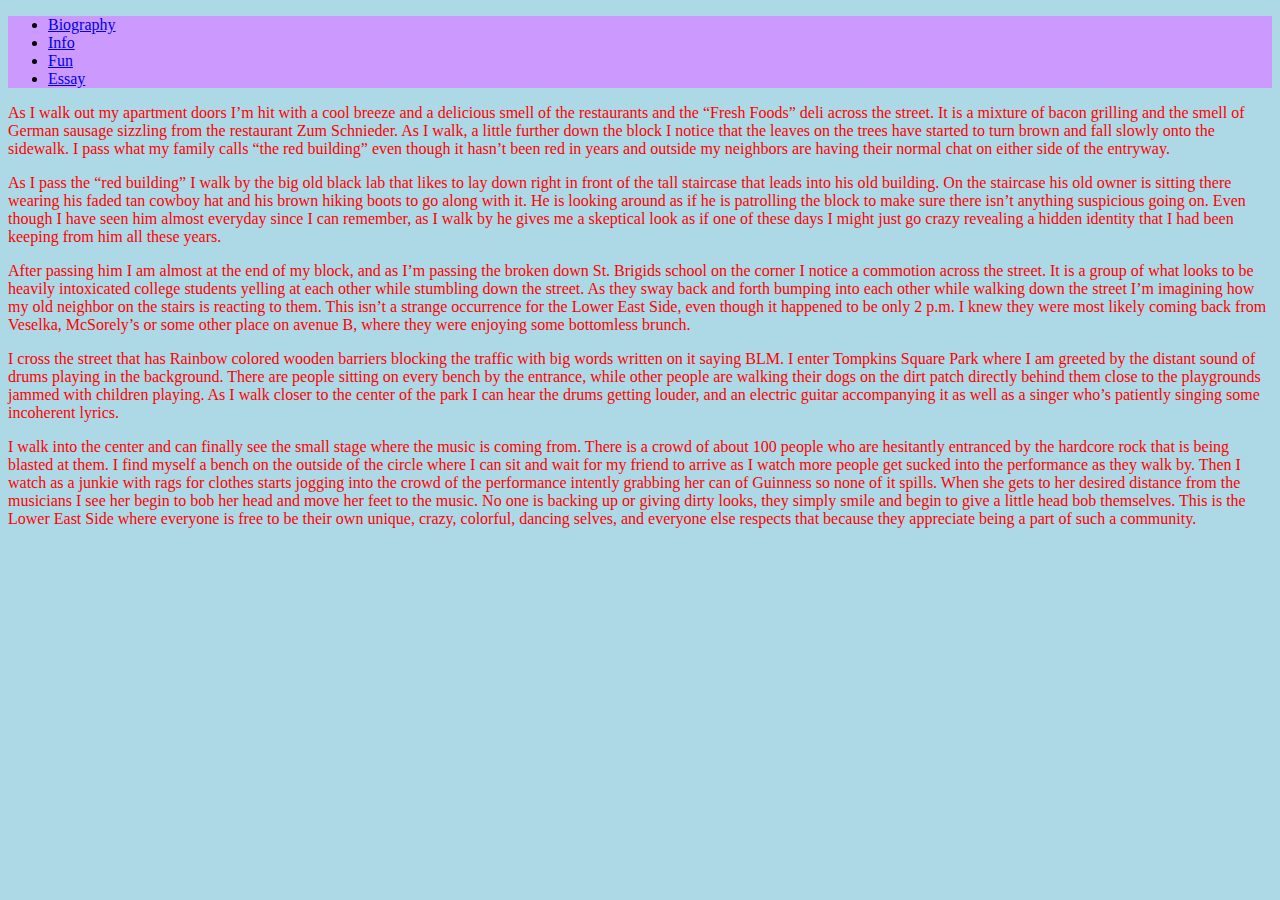
<file: homepage/page4.html>
<!DOCTYPE html>

<html lang="en">
    <head>
        <link href="https://cdn.jsdelivr.net/npm/bootstrap@5.0.2/dist/css/bootstrap.min.css" rel="stylesheet" integrity="sha384-EVSTQN3/azprG1Anm3QDgpJLIm9Nao0Yz1ztcQTwFspd3yD65VohhpuuCOmLASjC" crossorigin="anonymous">
        <script src="https://cdn.jsdelivr.net/npm/bootstrap@5.0.2/dist/js/bootstrap.bundle.min.js" integrity="sha384-MrcW6ZMFYlzcLA8Nl+NtUVF0sA7MsXsP1UyJoMp4YLEuNSfAP+JcXn/tWtIaxVXM" crossorigin="anonymous"></script>
        <link href="styles.css" rel="stylesheet">
    </head>
    <body>
        <nav class="navbar navbar-expand-lg navbar-light bg-light">
            <div class="container-fluid">
              <div class="collapse navbar-collapse" id="navbarText">
                <ul class="navbar-nav me-auto mb-2 mb-lg-0">
                  <li class="nav-item">
                    <a class="nav-link active" aria-current="page" href="index.html">Biography</a>
                  </li>
                  <li class="nav-item">
                    <a class="nav-link" href="page2.html">Info</a>
                  </li>
                  <li class="nav-item">
                    <a class="nav-link" href="page3.html">Fun</a>
                  </li>
                  <li class="nav-item">
                    <a class="nav-link" href="page4.html">Essay</a>
                  </li>
                </ul>
              </div>
            </div>
          </nav>
          <div class="Essay">
          <P>
            As I walk out my apartment doors I’m hit with a cool breeze and a delicious smell of the restaurants and the “Fresh Foods” deli across the street.
            It is a mixture of bacon grilling and the smell of German sausage sizzling from the restaurant Zum Schnieder.
            As I walk, a little further down the block I notice that the leaves on the trees have started to turn brown and fall slowly onto the sidewalk.
            I pass what my family calls “the red building” even though it hasn’t been red in years and outside my neighbors are having their normal chat on either side of the entryway.
          </P>
          <p>
            As I pass the “red building” I walk by the big old black lab that likes to lay down right  in front of the tall staircase that leads into his old building.
            On the staircase his old owner is sitting there wearing his faded tan cowboy hat and his brown hiking boots to go along with it.
            He is looking around as if he is patrolling the block to make sure there isn’t anything suspicious going on.
            Even though I have seen him almost everyday since I can remember, as I walk by he gives me a skeptical look as if one of these days I might just go crazy revealing a hidden identity that I had been keeping from him all these years.
          </p>
          <p>
            After passing him I am almost at the end of my block, and as I’m passing the broken down St. Brigids school on the corner I notice a commotion across the street.
            It is a group of what looks to be heavily intoxicated college students yelling at each other while stumbling down the street.
            As they sway back and forth bumping into each other while walking down the street I’m imagining how my old neighbor on the stairs is reacting to them.
            This isn’t a strange occurrence for the Lower East Side, even though it happened to be only 2 p.m.
            I knew they were most likely coming back from Veselka, McSorely’s or some other place on avenue B, where they were enjoying some bottomless brunch.
          </p>
          <p>
            I cross the street that has Rainbow colored wooden barriers blocking the traffic with big words written on it saying BLM.
            I enter Tompkins Square Park where I am greeted by the distant sound of drums playing in the background.
            There are people sitting on every bench by the entrance, while other people are walking their dogs on the dirt patch directly behind them close to the playgrounds jammed with children playing.
            As I walk closer to the center of the park I can hear the drums getting louder, and an electric guitar accompanying it as well as a singer who’s patiently singing some incoherent lyrics.
          </p>
          <p>
            I walk into the center and can finally see the small stage where the music is coming from.
            There is a crowd of about 100 people who are hesitantly entranced by the hardcore rock that is being blasted at them.
            I find myself a bench on the outside of the circle where I can sit and wait for my friend to arrive as I watch more people get sucked into the performance as they walk by.
            Then I watch as a junkie with rags for clothes starts jogging into the crowd of the performance intently grabbing her can of Guinness so none of it spills. When she gets to her desired distance from the musicians I see her begin to bob her head and move her feet to the music.
            No one is backing up or giving dirty looks, they simply smile and begin to give a little head bob themselves. This is the Lower East Side where everyone is free to be their own unique, crazy, colorful, dancing selves, and everyone else respects that because they appreciate being a part of such a community.
          </p>
          </div>
    </body>
</file>
<file: homepage/styles.css>
div{
    background-color:rgb(204, 153, 255);
}
body{
    background-color: lightblue;
}
.Essay{
    color: Red;
    background-color: lightblue;
}
img{
    display: block;
    margin-left: auto;
    margin-right: auto;
}
</file>
